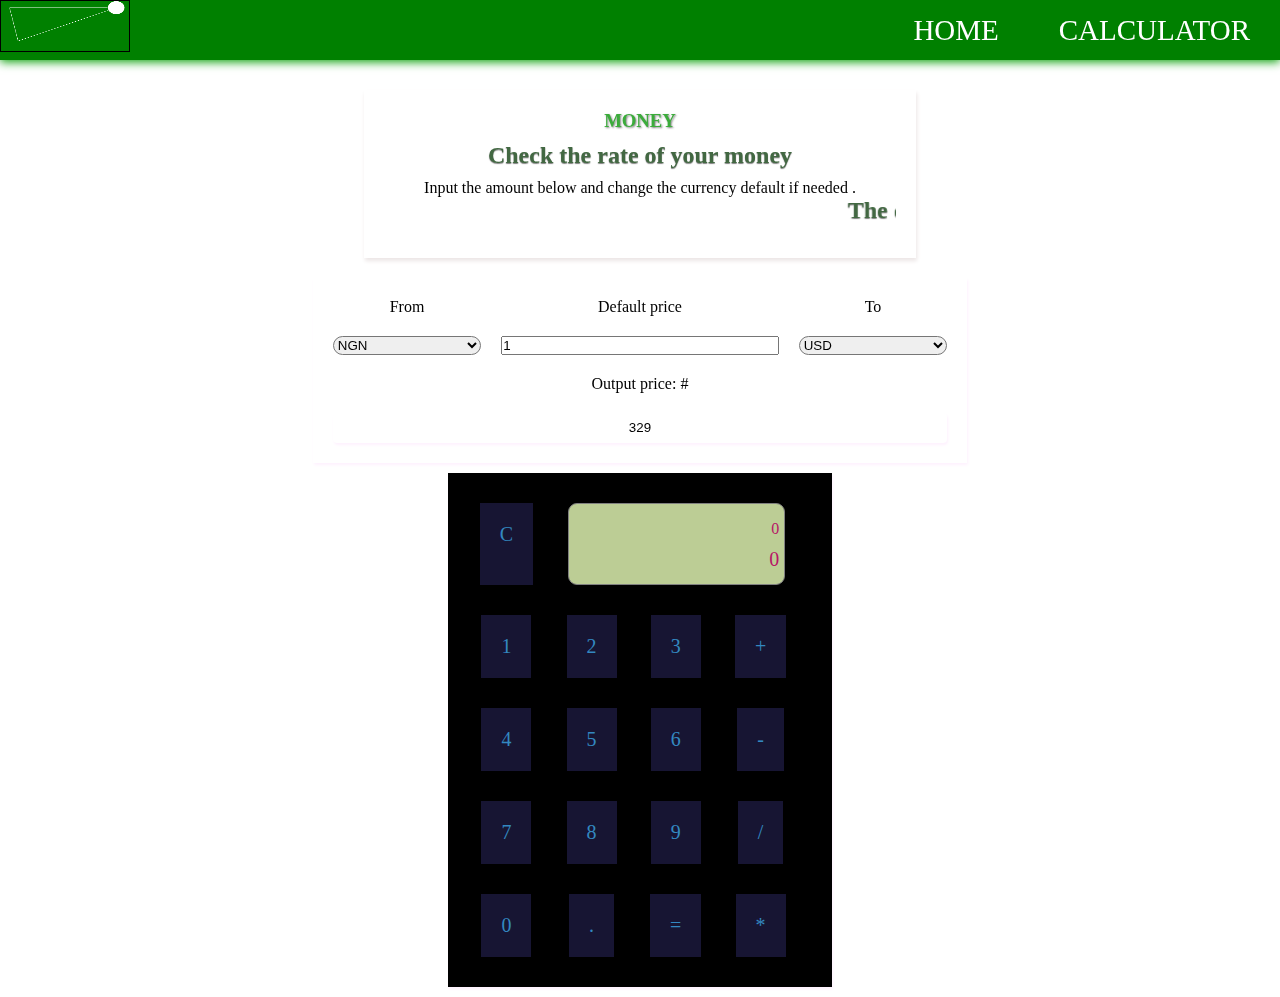
<file: index.html>
<!DOCTYPE html>
<html lang="en">

<head>
    <meta charset="UTF-8">
    <meta name="viewport" content="width=device-width, initial-scale=1.0">
    <meta http-equiv="X-UA-Compatible" content="ie=edge">
    <title>Document</title>
    <link rel="stylesheet" href="./client/assets/css/canvas.css">
    <link rel="stylesheet" href="./client/assets/css/generalStyle.css">
    <link rel="stylesheet" href="./client/assets/Calculator/calculator.css">
    <link rel="stylesheet" href="./client/assets/css/dismis-and-refreshbtn.css">
</head>

<body>
    <header className='Toolbar'>
        <div className='Logo'>
            <div className='Logo'>
                <canvas></canvas>
            </div>
        </div>

        <nav className='DesktopOnly'>
            <ul className='NavigationItems'>
                <li className='NavigationItem'>
                    <a href='' className='active'>Home</a>
                </li>
                <li className='NavigationItem'>
                    <a href='./client/Calculator/calculator.html' className=''>Calculator</a>
                </li>
            </ul>
        </nav>
    </header>
    <div class="container">
        <div class="title">
            <h3>MONEY</h3>
            <h2>Check the rate of your money</h2>
            <p>Input the amount below and change the currency default if needed .</p>
            <marquee behavior="" direction="">
                <h2>The default currency You are changing
                    <span>
                        <i>TO</i>
                    </span> is
                    <strong title="US Dollar">USD</strong>
                    while the default
                    <span>
                        <i>From</i>
                    </span> is
                    <strong title="Naira">NGN</strong> .
                </h2>
            </marquee>
        </div>
        <div class="calculate">
            <label for="From" id="label1">From</label>
            <select name="From" id="From">
                <option value="NGN">NGN</option>
                <option value="USD">USD</option>
                <option value="EUR">EUR</option>
            </select>
            <label for="inputFrom" id="label2">Default price</label>
            <input type="number" name="From" id="inputFrom" value="1">
            <label for="To" id="label3">To</label>
            <select name="To" id="To">
                <option value="NGN">USD</option>
                <option value="USD">NGN</option>
                <option value="EUR">EUR</option>
            </select>
            <label for="output" id="label4">Output price:
                <span>#</span>
            </label>
            <input type="text" value="329" name="output" id="output" readonly>
        </div>
    </div>

    <div class="currency-image">
        <div class="caculator">
            <div id="del">C</div>
            <div id="calc">
                <span id="calc-input">0</span>
                <span id="calc-answer">0</span>
            </div>
            <div id='numb1' data-ng-keydown="49" ng-keypress="49">1</div>
            <div id="numb2">2</div>
            <div id="numb3">3</div>
            <div id="numb4">4</div>
            <div id="numb5">5</div>
            <div id="numb6">6</div>
            <div id="numb7">7</div>
            <div id="numb8">8</div>
            <div id="numb9">9</div>
            <div id="numb0">0</div>
            <div id="plus">+</div>
            <div id="minus">-</div>
            <div id="divide">/</div>
            <div id="equal">=</div>
            <div id="multiply">*</div>
            <div id="dot">.</div>
        </div>
    </div>
    <footer>
        <div id="toast"> New version available <span id="refresh">[ Resfresh</span> , <span id="dismiss">Dismiss ]</span> </div>
        <div id="retry">[ Unable to connect. Retrying… ]</div>
    </footer>
    <script src="./client/assets/js/canvas.js"></script>
    <script src="./client/ServiceWorker/postView/postView.js"></script>
    <script src="./client/ServiceWorker/serviceWorker.js"></script>
    <script src="./client/ServiceWorker/sw.js"></script>
    <script src="./client/assets/Calculator/calculator.js"></script>
</body>

</html>
</file>
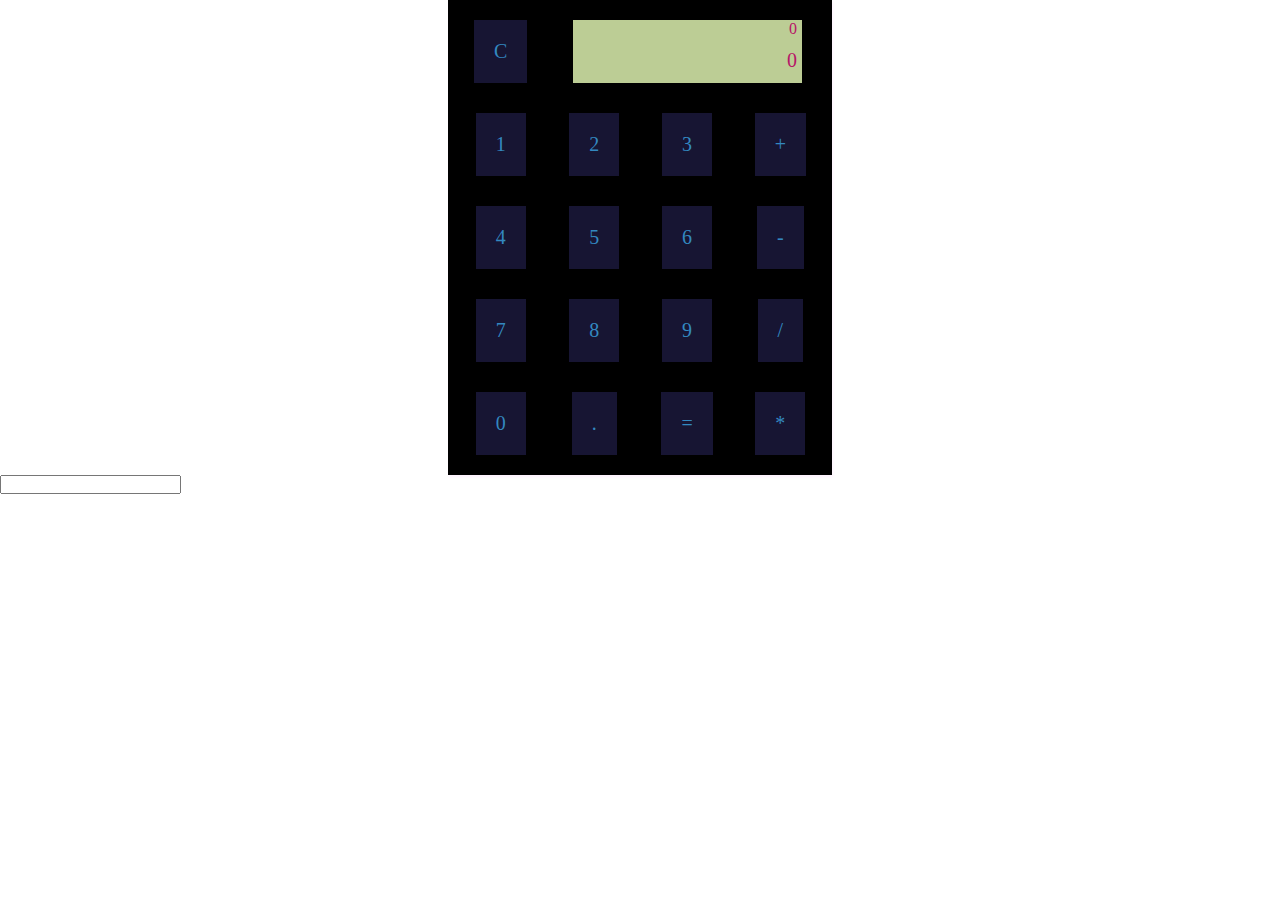
<file: client/Calculator/calculator.html>
<!DOCTYPE html>
<html lang="en">
<head>
    <meta charset="UTF-8">
    <meta name="viewport" content="width=device-width, initial-scale=1.0">
    <meta http-equiv="X-UA-Compatible" content="ie=edge">
    <title>Document</title>
    <style>
        * {
            padding: 0;
            margin: 0
        }
    .currency-image {
        width: 30%;
        background: black;
        color: #3388C0;
        font-size: 20px;
        margin: auto;
        box-sizing: border-box;
        box-shadow: 1px 2px 3px #fef1fe
    }
    .caculator {
        display: grid;
        padding: 20px;
        grid-template-areas: 'clearBtn input input input'
                            'numb1 numb2 numb3 plus'
                            'numb4 numb5 numb6 minus'
                            'numb7 numb8 numb9 divide'
                            'numb0 dot equal multiply';
        grid-column-gap: 30px;
        grid-row-gap: 30px;
        box-sizing: border-box;
        justify-items: center
    }
    .caculator div:not(#calc) {
        background: #171533;
        padding: 20px;
        cursor: pointer;
    }
    .caculator div:not(#calc):hover {
        box-shadow: 1px 2px 3px #171654
    }
    .caculator div:not(#calc):active {
        padding: 19px;
        box-shadow: 2px 0px 3px #171614;
        color: green
    }

    #calc { 
        grid-area: input;
        background: #BCCD95;
        color: #B71567;
        width: 90%;
        max-width: 90%;
        padding-right: 5px;
        text-align: right;
        cursor: text;
        display: grid;
    }
    #calc-input {
        text-overflow: scrollX;
        width: 100%;
        font-size: 16px
    }
    #del { grid-area: clearBtn}
    #numb1 {grid-area: numb1}
    #numb2 {grid-area: numb2}
    #numb3 {grid-area: numb3}
    #numb4 {grid-area: numb4}
    #numb5 {grid-area: numb5}
    #numb6 {grid-area: numb6}
    #numb7 {grid-area: numb7}
    #numb8 {grid-area: numb8}
    #numb9 {grid-area: numb9}
    #numb0 {grid-area: numb0}
    #plus {grid-area: plus}
    #minus {grid-area: minus}
    #equal {grid-area: equal}
    #divide {grid-area: divide}
    #dot {grid-area: dot}
    #multiply {grid-area: multiply}  
    </style>
</head>
<body>
    <div class="currency-image">
        <div class="caculator">
            <div id="del">C</div>
            <div id="calc"><span id="calc-input">0</span><span id="calc-answer">0</span></div>
            <div id='numb1' data-ng-keydown="49" ng-keypress="49">1</div>
            <div id="numb2">2</div>
            <div id="numb3">3</div>
            <div id="numb4">4</div>
            <div id="numb5">5</div>
            <div id="numb6">6</div>
            <div id="numb7">7</div>
            <div id="numb8">8</div>
            <div id="numb9">9</div>
            <div id="numb0">0</div>
            <div id="plus">+</div>
            <div id="minus">-</div>
            <div id="divide">/</div>
            <div id="equal">=</div>
            <div id="multiply">*</div>
            <div id="dot">.</div>
        </div>
    </div>
    <div id="inp">
        <input type="text" name="" id="">
    </div>
</body>
<script>
    const delBtn = document.querySelector('#del');
    const calcInput = document.querySelector('#calc-input');
    const calcAnswer = document.querySelector('#calc-answer');
    /* number keypress */
    const numb0 = document.querySelector('#numb0')
    const numb1 = document.querySelector('#numb1')
    const numb2 = document.querySelector('#numb2')
    const numb3 = document.querySelector('#numb3')
    const numb4 = document.querySelector('#numb4')
    const numb5 = document.querySelector('#numb5')
    const numb6 = document.querySelector('#numb6')
    const numb7 = document.querySelector('#numb7')
    const numb8 = document.querySelector('#numb8')
    const numb9 = document.querySelector('#numb9')
    /* keypress for signs */
    const plus = document.querySelector('#plus')
    const multiply = document.querySelector('#multiply')
    const dot = document.querySelector('#dot')
    const divide = document.querySelector('#divide')
    const minus = document.querySelector('#minus')
    const equal = document.querySelector('#equal')

    delBtn.addEventListener('click',function () {
        // for click effect
        delBtn.style.padding = 19.5 + 'px';
        let retrieveText = calcInput.textContent;
        let textToArray = retrieveText.split(' ');
        textToArray.splice(-1, 1); /* start from the end and remove first element */
        textToString = textToArray.join(' ');
        retrieveText = textToString; /* reset our retrieve text and append to its parent element*/
        calcInput.textContent = retrieveText;
        if(calcInput.textContent === '') {
            calcInput.textContent = '0';
            let retrieveCalcAns = calcAnswer.textContent;
            const answerLenght = retrieveCalcAns.length; /* this is meant to stop deletion of answer after a delete */
            textToArray = retrieveCalcAns.split('');
            textToArray.splice(-1, 1);
            textToString = textToArray.join('');
            retrieveCalcAns = textToString;
            calcAnswer.textContent = retrieveCalcAns
            if ( answerLenght > retrieveCalcAns.length ) {
                calcAnswer.textContent = '0';
            }
        }
    })
    numb1.addEventListener('click', function () {
        const key = ' 1';
        let retrieveText = calcInput.textContent;
        if (calcInput.textContent === '0') {
            retrieveText = ''
        }
        retrieveText += key;
        calcInput.textContent = retrieveText
    })
    numb2.addEventListener('click', function () {
        const key = ' 2';
        let retrieveText = calcInput.textContent;
        if (calcInput.textContent === '0') {
            retrieveText = ''
        }
        retrieveText += key;
        calcInput.textContent = retrieveText
    })
    numb3.addEventListener('click', function () {
        const key = ' 3';
        let retrieveText = calcInput.textContent;
        if (calcInput.textContent === '0') {
            retrieveText = ''
        }
        retrieveText += key;
        calcInput.textContent = retrieveText
    })
    numb4.addEventListener('click', function () {
        const key = ' 4';
        let retrieveText = calcInput.textContent;
        if (calcInput.textContent === '0') {
            retrieveText = ''
        }
        retrieveText += key;
        calcInput.textContent = retrieveText
    })
    numb5.addEventListener('click', function () {
        const key = ' 5';
        let retrieveText = calcInput.textContent;
        if (calcInput.textContent === '0') {
            retrieveText = ''
        }
        retrieveText += key;
        calcInput.textContent = retrieveText
    })
    numb6.addEventListener('click', function () {
        const key = ' 6';
        let retrieveText = calcInput.textContent;
        if (calcInput.textContent === '0') {
            retrieveText = ''
        }
        retrieveText += key;
        calcInput.textContent = retrieveText
    })
    numb7.addEventListener('click', function () {
        const key = ' 7';
        let retrieveText = calcInput.textContent;
        if (calcInput.textContent === '0') {
            retrieveText = ''
        }
        retrieveText += key;
        calcInput.textContent = retrieveText
    })
    numb8.addEventListener('click', function () {
        const key = ' 8';
        let retrieveText = calcInput.textContent;
        if (calcInput.textContent === '0') {
            retrieveText = ''
        }
        retrieveText += key;
        calcInput.textContent = retrieveText
    })
    numb9.addEventListener('click', function () {
        const key = ' 9';
        let retrieveText = calcInput.textContent;
        if (calcInput.textContent === '0') {
            retrieveText = ''
        }
        retrieveText += key;
        calcInput.textContent = retrieveText
    })
    numb0.addEventListener('click', function () {
        const key = ' 0';
        let retrieveText = calcInput.textContent;
        if (calcInput.textContent === '0') {
            retrieveText = ''
        }
        retrieveText += key;
        calcInput.textContent = retrieveText
    })
    plus.addEventListener('click', function () {
        const key = ' +';
        let retrieveText = calcInput.textContent;
        if (calcInput.textContent === '0') {
            retrieveText = ''
        }
        retrieveText += key;
        calcInput.textContent = retrieveText
    })
    minus.addEventListener('click', function () {
        const key = ' -';
        let retrieveText = calcInput.textContent;
        retrieveText += key;
        calcInput.textContent = retrieveText
    })
    divide.addEventListener('click', function () {
        const key = ' /';
        let retrieveText = calcInput.textContent;
        retrieveText += key;
        calcInput.textContent = retrieveText
    })
    multiply.addEventListener('click', function () {
        const key = ' *';
        let retrieveText = calcInput.textContent;
        retrieveText += key;
        calcInput.textContent = retrieveText
    })
    equal.addEventListener('click', function () {
       delBtn.style.padding = 19.5 + 'px';
        let retrieveText = calcInput.textContent;
        let textToArray = retrieveText.split(' ');
        retrieveText
    })
    const inp = document.querySelector('#inp')
    inp.addEventListener('keypress', function (key) {
        let r = key
        console.log(r)
    })
</script>
<script src="../ServiceWorker/serviceWorker.js"></script>
<script src="../ServiceWorker/sw.js"></script>
</html>
</file>
<file: client/assets/css/canvas.css>
canvas {
    border: 1px solid black;
    width: 20%;
    height: 50px;
}
</file>
<file: client/assets/css/generalStyle.css>
* {
    padding: 0;
    margin: 0;
}
body {
    display: grid;
    grid-template-areas: 'header'
                        'main'
                        'footer';
    grid-row-gap: 10px;
}
header {
    grid-area: header;
    /* float: left; */
    display: flex;
    /* border: 1px solid black; */
    flex-wrap: wrap;
    box-sizing: border-box;
    background: green;
    box-shadow: 0px 2px 9px rgb(12, 161, 12)
}
header div, header nav {
    flex-basis: 50%;
    box-sizing: border-box
}
header nav ul{
    list-style: none;
    display: flex;
    justify-content: flex-end;
    box-sizing: border-box
}
header nav ul li{
    height: 60px;
    padding: 0 30px;
    font-size: 29px;
    line-height: 60px;
    font-stretch: expanded 
}
header nav ul li:hover{
    background: gray;
    cursor: pointer;
}
ul li a {
    text-decoration: none;
    color: white;
    text-transform: uppercase
}
.container {
    grid-area: main;
    display: flex;
    flex-direction: column;
    width: 80%;
    text-align: center;
    margin: auto
}
.title {
    display: block;
    padding: 20px;
    width: 50%;
    margin: 20px auto;
    box-shadow: 1px 3px 4px rgb(236, 230, 230);
    /* border: 1px solid black */
}
.title h3 {
    text-shadow: 1px 1px 2px gray;
    color: rgb(59, 172, 59);
    padding-bottom: 10px
}
.title h2 {
    text-shadow: 0 1px 1px gray;
    color: rgb(66, 104, 66);
    padding-bottom: 10px
}
strong {
    color: rgb(59, 172, 59);
}
.calculate {
    width: 60%;
    padding: 20px;
    margin: auto;
    display: grid;
    grid-row-gap: 20px;
    grid-column-gap: 20px;
    grid-template-areas: 'label1 label2 label3'
                        'input1 input3 input2'
                        'label4 label4 label4'
                        'input4 input4 input4';
    box-shadow: 1px 2px 3px #fef1fe;
}
#label1 {
    grid-area: label1
}
#label2 {
    grid-area: label2
}
#label3 {
    grid-area: label3;
}
input,select {
    outline: #fef1fe
}
#label4 {
    grid-area: label4
}
#From {
    grid-area: input1;
    border-radius: 10px;
}
#To {
    grid-area: input2;
    border-radius: 10px
}
#output {
    grid-area: input4;
    text-align: center;
    line-height: 30px;
    border-radius: 4px;
    border: none;
    box-shadow: 1px 2px 3px #fef1fe
}
.currency-image {
    margin: 10px auto;
    padding: 10px;
    box-shadow: 1px 2px 3px #fff1fe;
    width: 50%;
    display: grid;
    grid-template-areas: 'col1 col2'
                        'col3 col4';
}
/* #currency {} */
#calc {
    line-height: 30px;
    border-radius: 9px
}
#calc {
    border: 1px solid gray;
    padding: 10px;
    grid-area: col2
}
#currency {
    grid-area: col1
}
</file>
<file: client/assets/Calculator/calculator.css>
/* #B77866 #BD4429 light-gray:-#BCCD95 light-blue:-#1B2853 #B77866*/
* {
            padding: 0;
            margin: 0
        }
    .currency-image {
        width: 30%;
        background: black;
        color: #3388C0;
        font-size: 20px;
        margin: auto;
        box-sizing: border-box;
        box-shadow: 1px 2px 3px #fef1fe
    }
    .caculator {
        display: grid;
        padding: 20px;
        grid-template-areas: 'clearBtn input input input'
                            'numb1 numb2 numb3 plus'
                            'numb4 numb5 numb6 minus'
                            'numb7 numb8 numb9 divide'
                            'numb0 dot equal multiply';
        grid-column-gap: 30px;
        grid-row-gap: 30px;
        box-sizing: border-box;
        justify-items: center
    }
    .caculator div:not(#calc) {
        background: #171533;
        padding: 20px;
        cursor: pointer;
    }
    .caculator div:not(#calc):hover {
        box-shadow: 1px 2px 3px #171654
    }
    .caculator div:not(#calc):active {
        padding: 19px;
        box-shadow: 2px 0px 3px #171614;
        color: green
    }

    #calc { 
        grid-area: input;
        background: #BCCD95;
        color: #B71567;
        width: 90%;
        max-width: 90%;
        padding-right: 5px;
        text-align: right;
        cursor: text;
        display: grid;
    }
    #calc-input {
        text-overflow: scrollX;
        width: 100%;
        font-size: 16px
    }
    #del { grid-area: clearBtn}
    #numb1 {grid-area: numb1}
    #numb2 {grid-area: numb2}
    #numb3 {grid-area: numb3}
    #numb4 {grid-area: numb4}
    #numb5 {grid-area: numb5}
    #numb6 {grid-area: numb6}
    #numb7 {grid-area: numb7}
    #numb8 {grid-area: numb8}
    #numb9 {grid-area: numb9}
    #numb0 {grid-area: numb0}
    #plus {grid-area: plus}
    #minus {grid-area: minus}
    #equal {grid-area: equal}
    #divide {grid-area: divide}
    #dot {grid-area: dot}
    #multiply {grid-area: multiply}
</file>
<file: client/assets/css/dismis-and-refreshbtn.css>
#refresh, #dismiss {
    cursor: pointer;
    padding: 5px;
}
#refresh:hover, #dismiss:hover {
    color: #dd55fe
}
#toast,#retry {
    color: #DD7f42;
    font-size: 20px;
    display: none
}
</file>
